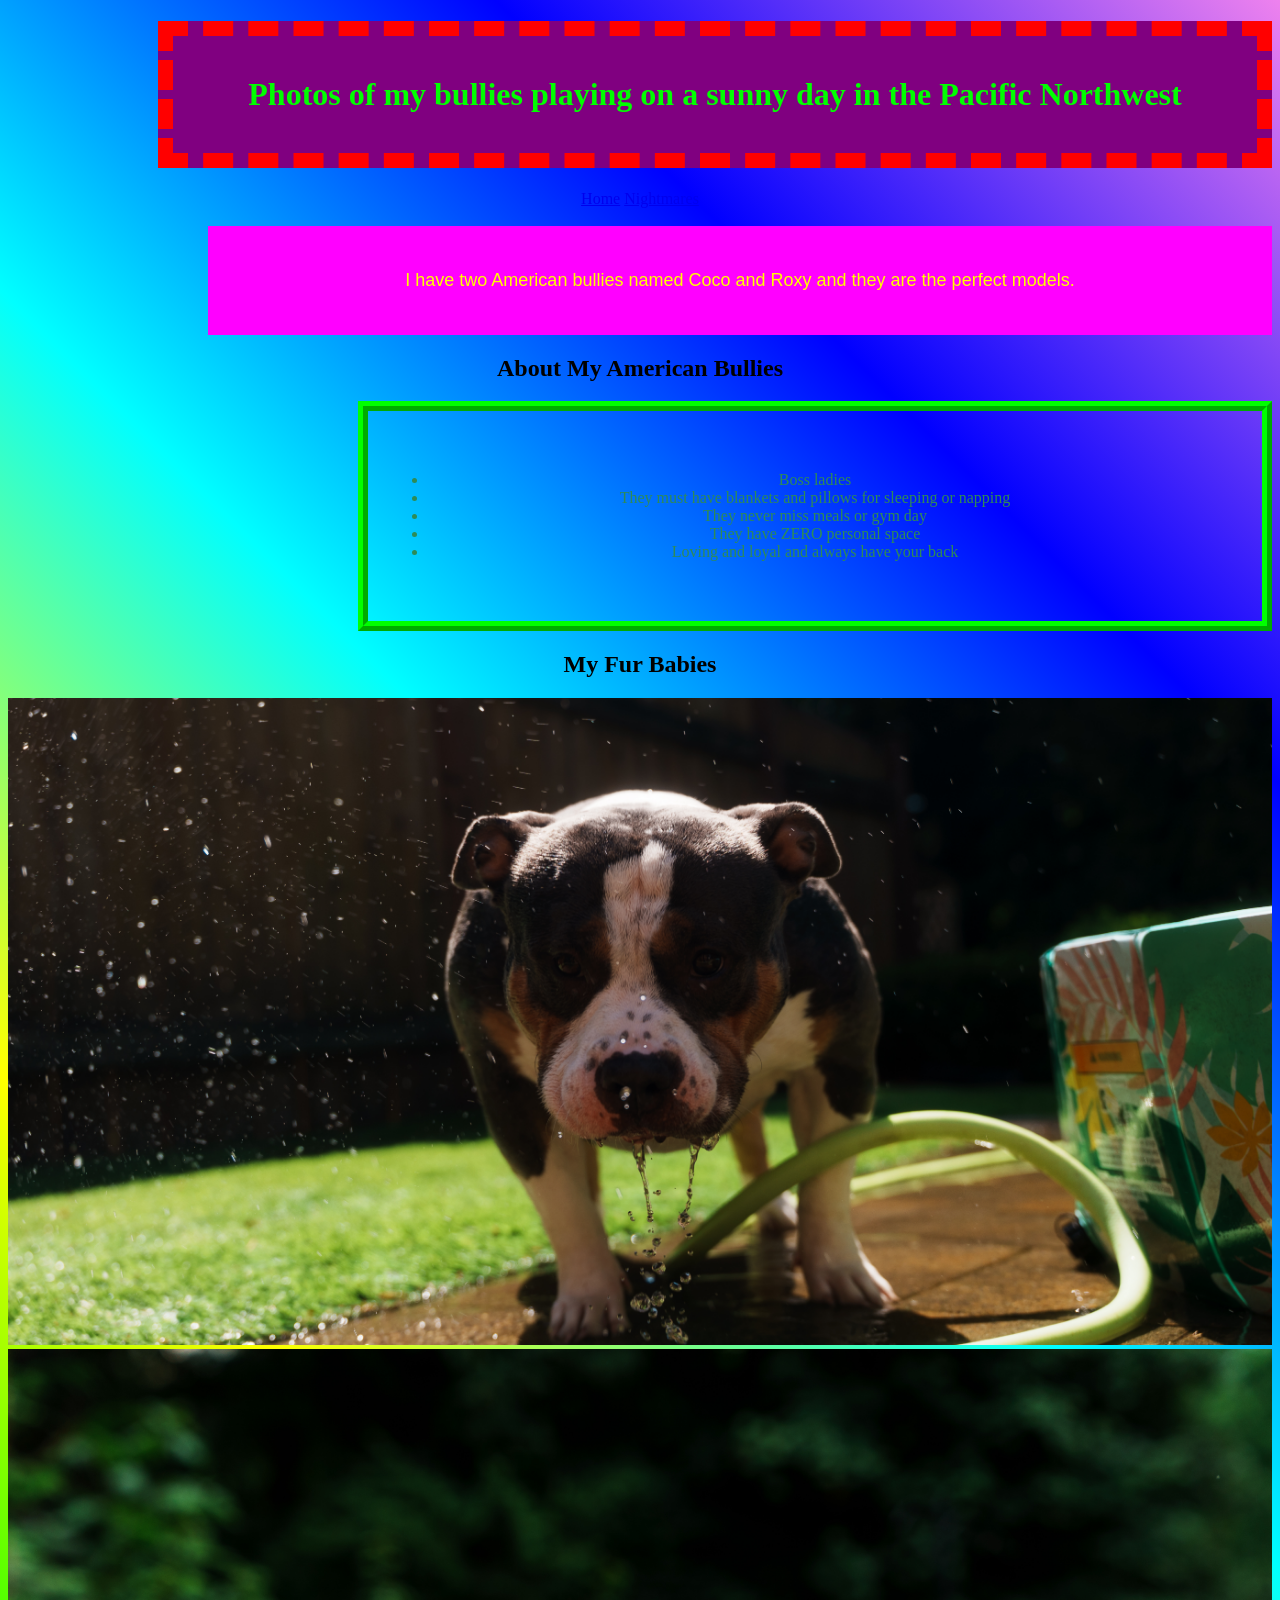
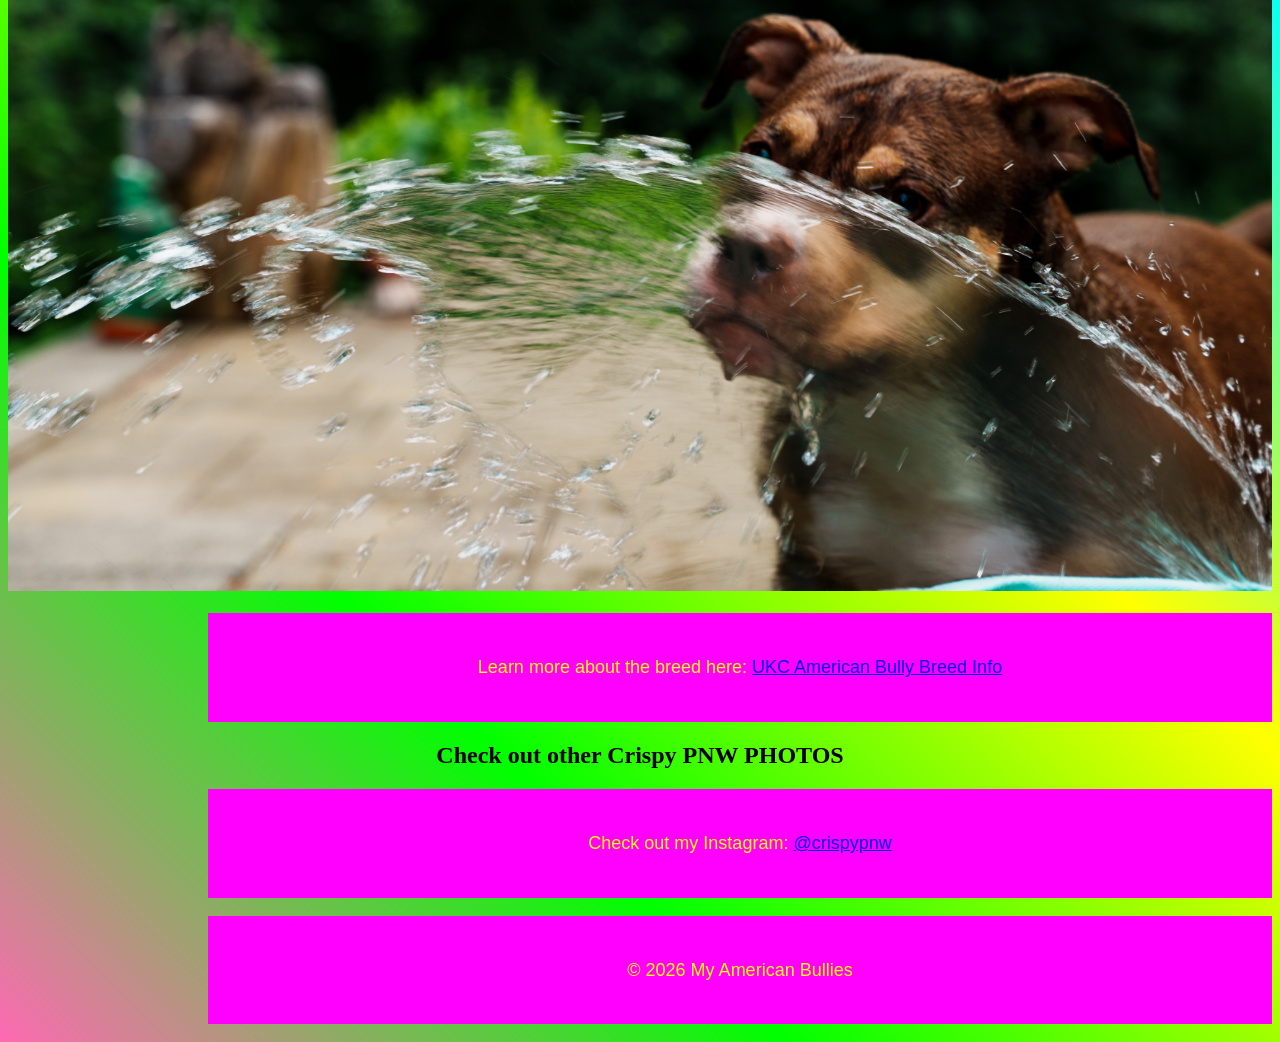
<file: index.html>
<!DOCTYPE html>
<html lang="en">
<head>
	<meta charset="UTF-8">
	<title>Crispy Pacific Northwest Photos</title>
	<link rel="stylesheet" href="style.css">
</head>

<body>

	<!-- Main heading -->
	<h1>Photos of my bullies playing on a sunny day in the Pacific Northwest</h1>
	<nav>
		<a href="index.html">Home</a>
		<a href="nightmares.html">Nightmares</a>
	</nav>

	<!-- Main content area -->
	<main>

		<p>I have two American bullies named Coco and Roxy and they are the perfect models.</p>

		<h2>About My American Bullies</h2>

		<ul>
			<li>Boss ladies</li>
			<li>They must have blankets and pillows for sleeping or napping</li>
			<li>They never miss meals or gym day</li>
			<li>They have ZERO personal space</li>
			<li>Loving and loyal and always have your back</li>
		</ul>

		<h2>My Fur Babies</h2>

		<img src="roxypooltime.jpg" alt="Roxy enjoying the pool" width="100%">

		<img src="bully2.jpg" alt="Coco in the pool" width="100%">

	
		<p>
			Learn more about the breed here:
			<a href="https://www.ukcdogs.com/american-bully">UKC American Bully Breed Info</a>
		</p>
<h2>Check out other Crispy PNW PHOTOS</h2>

<p>
    Check out my Instagram:
    <a class="instagram" href="https://www.instagram.com/crispypnw/" target="_blank">
        @crispypnw
    </a>
</p>
</main>

	<footer>
		<p>&copy; 2026 My American Bullies</p>
	</footer>

</body>
</html>
</file>
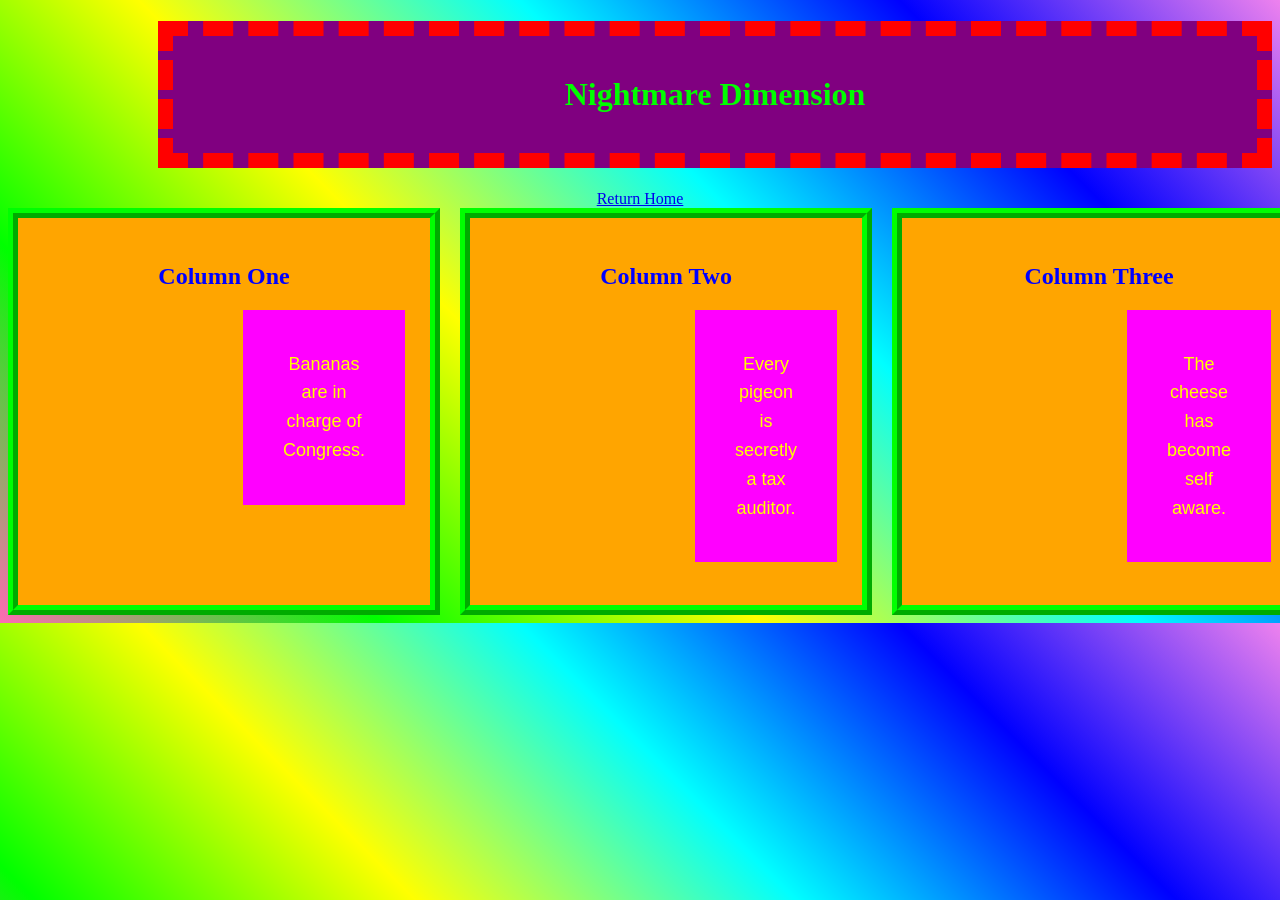
<file: nightmares.html>
<!DOCTYPE html>
<html lang="en">
<head>
    <meta charset="UTF-8">
    <title>Nightmare Dimension</title>
    <link rel="stylesheet" href="style.css">
</head>
<body class="page2">

<h1>Nightmare Dimension</h1>

<a href="index.html">Return Home</a>

<div class="columns">

<div>
<h2>Column One</h2>
<p>Bananas are in charge of Congress.</p>
</div>

<div>
<h2>Column Two</h2>
<p>Every pigeon is secretly a tax auditor.</p>
</div>

<div>
<h2>Column Three</h2>
<p>The cheese has become self aware.</p>
</div>

</div>

</body>
</html>
</file>
<file: style.css>
body { 
  background: linear-gradient(45deg, hotpink, lime, yellow, cyan, blue, violet);
  text-align: center;
}
h1 { 
  color:lime;
  background-color: purple;
  border: 15px dashed red; 
  padding: 40px;
  margin-left: 150px;
}
p { 
  
  font: normal 1.125em/1.6em "Helvetica", Arial, sans-serif;
  color: yellow; 
  padding: 40px;
  margin-left: 200px;
  background-color: magenta;
}
.id { 
  margin-bottom: 1em;
  padding: 50px;
  border: 8px dashed red;
}
#class { 
  line-height: 1.1;
  font-family: "comic sans ms", cursive;
  font-weight: 300;
  margin-left: 300px;
  background-color: cyan;
}
#img {
  width: 100%;
  border: 12px dotted red;
  border-right: 20px dashed blue;
  border-bottom: 6px solid yellow;
  border-left: 15px double purple;
}
.org { 
  color: #54ba6a;
  text-decoration: underline;
}
  ul li { 
  color: #2e8b57;
}
ul {
  margin-left: 350px;
  padding: 60px;
  border: 10px ridge lime;  
}
.page2 {
  background-color: black;
  color: hotpink;
}
.columns {
  display: grid;
  grid-template-columns: 1fr 1fr 1fr;
  gap: 20px;
}
.columns div {
  background-color: orange;
  color: blue;
  border: 10px ridge lime;
  padding: 25px;
}
</file>
